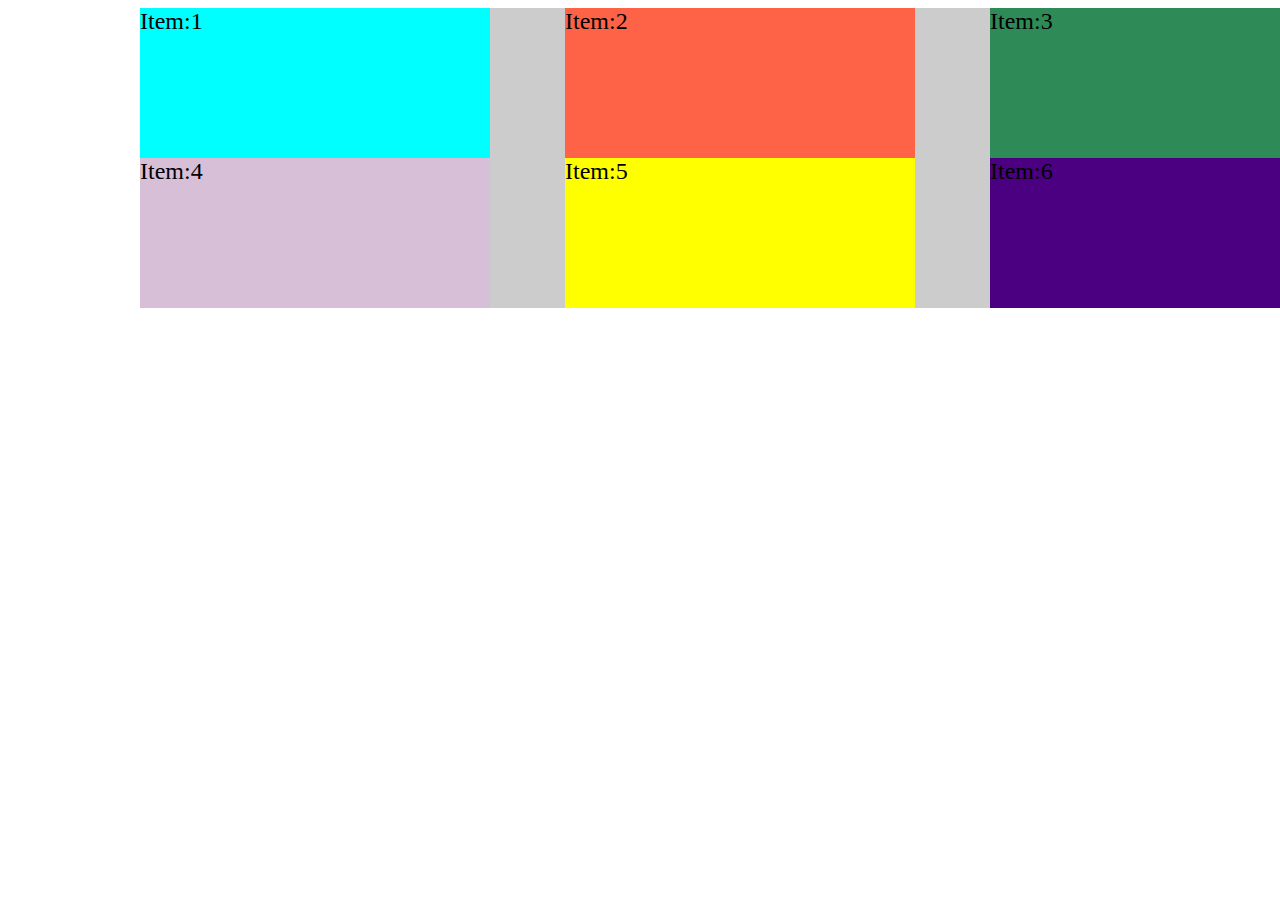
<file: in-class/grid-first/index.html>
<!DOCTYPE html>
<html lang="en">

<head>
	<meta charset="UTF-8">
	<meta name="viewport" content="width=device-width, initial-scale=1.0">
	<title>CSS Grid</title>
	<!-- <link rel="stylesheet" href="style.css"> -->
	<link rel="stylesheet" href="main.css">
</head>

<body>
	<div class="container">
		<div class="item item--1">Item:1</div>
		<div class="item item--2">Item:2</div>
		<div class="item item--3">Item:3</div>
		<div class="item item--4">Item:4</div>
		<div class="item item--5">Item:5</div>
		<div class="item item--6">Item:6</div>
	</div>
</body>

</html>
</file>
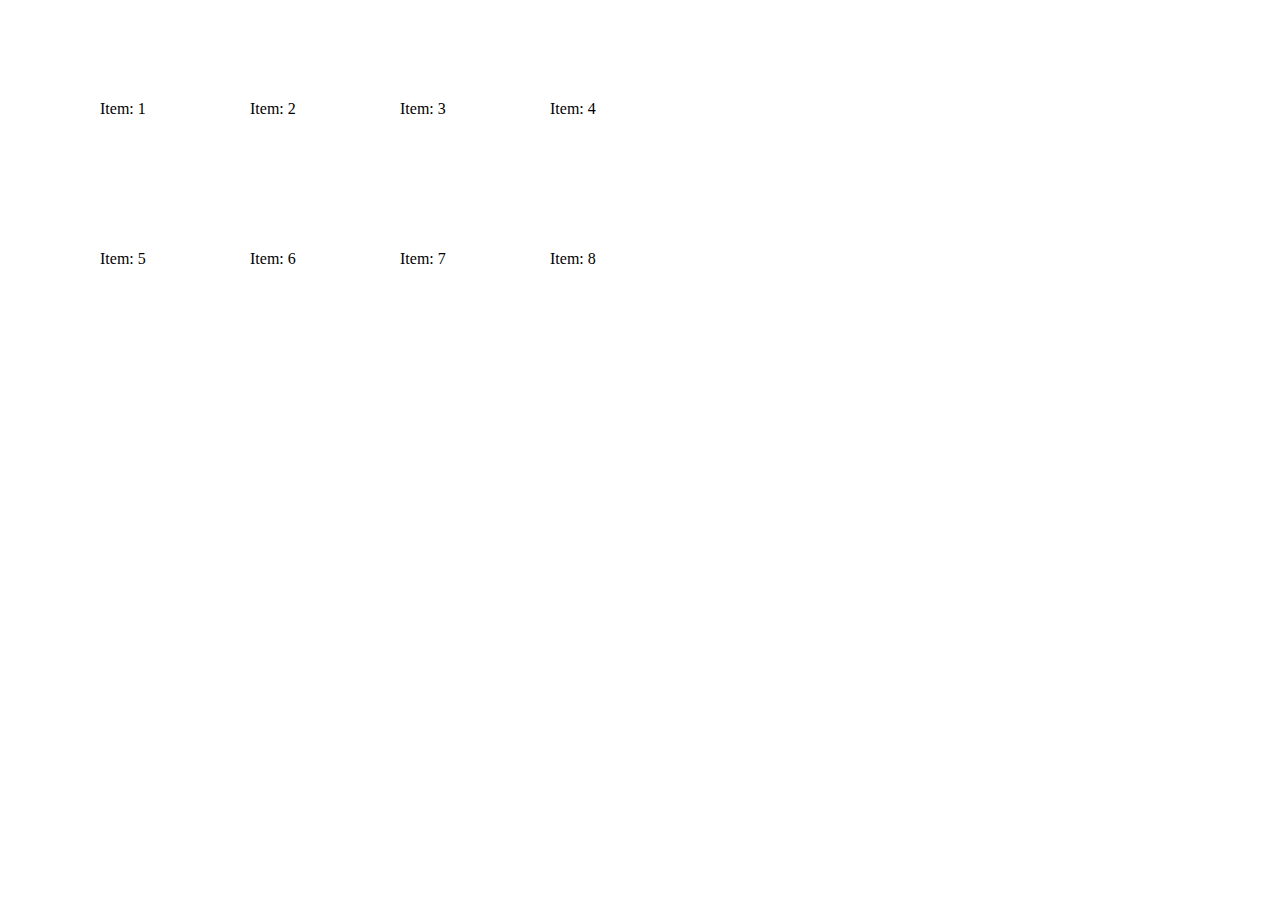
<file: in-class/grid/index.html>
<!DOCTYPE html>
<html lang="en">

<head>
	<meta charset="UTF-8">
	<meta name="viewport" content="width=device-width, initial-scale=1.0">
	<title>CSS Grid</title>
	<link rel="stylesheet" href="./style.css">
</head>

<body>
	<div class="container">
		<div class="item item--1">Item: 1</div>
		<div class="item item--2">Item: 2</div>
		<div class="item item--3">Item: 3</div>
		<div class="item item--4">Item: 4</div>
		<div class="item item--5">Item: 5</div>
		<div class="item item--6">Item: 6</div>
		<div class="item item--7">Item: 7</div>
		<div class="item item--8">Item: 8</div>
	</div>
</body>

</html>
</file>
<file: in-class/grid-first/style.css>
body {
	margin: 30px;
}

.container {
	width: 1000px;
	margin: 0 auto;
	background-color: #ccc;
	/*  */
	display: grid;

	height: 1000px;
	grid-template-rows: 150px 150px;
	grid-template-columns: 1fr 1fr 1fr;
	/* grid-template-rows: [birinci-row] 150px [birinci-row ikinci-row] 150px [ikinci-row]; */
	/* grid-template-rows:    [row-1-start] 1fr [row-2-start] 1fr [row-2-end]; */
	/* grid-template-columns: 100px 50% 1fr; */
	/* grid-row-gap: 30px; */
	/* grid-column-gap: 30px; */
	grid-gap: 120px;
}

.item {
	font-size: 24px;
}

.item--1 {
	background-color: aqua;
	/*  */
	/* grid-row-start: 2;
	grid-row-end: 3;
	grid-column-start: 2;
	grid-column-end: 3; */
	/*  */
	/* grid-row: [birinci-row] / [birinci-row];
	grid-column: 2 / 4; */
}
.item--2 {
	background-color: tomato;
	/* grid-row: 1 / 3; */
}
.item--3 {
	background-color: seagreen;
}
.item--4 {
	background-color: thistle;
}
.item--5 {
	background-color: yellow;
}
.item--6 {
	background-color: indigo;
}
</file>
<file: in-class/grid-first/main.css>
.container {
	display: grid;
	width: 1000px;
	background-color: #ccc;
	margin: 0 auto;
	justify-content: space-between;
	grid-template-rows: 150px 150px;
	grid-template-columns: 150px 150px 150px;
}

.item {
	font-size: 24px;
	/* flex-grow: 1; */
	width: 350px;
	height: 150px;
}

.item--1 {
	background-color: aqua;
}
.item--2 {
	background-color: tomato;
}
.item--3 {
	background-color: seagreen;
}
.item--4 {
	background-color: thistle;
}
.item--5 {
	background-color: yellow;
}
.item--6 {
	background-color: indigo;
}

@media (max-width: 900px) {
	.container {
		grid-template-columns: 150px 150px;
	}
}

@media (max-width: 600px) {
	/* .item {
		grid-template-columns: 150px 150px;
	} */
	.container {
		justify-content: center;
		grid-template-columns: 150px;
	}
}
</file>
<file: in-class/grid/style.css>
* {
	margin: 0;
	padding: 0;
	box-sizing: border-box;
}

body {
	padding: 100px;
}

.container {
	display: grid;
	grid-template-rows: 150px 150px;
	grid-template-columns: 150px 150px 150px 150px;
}
</file>
